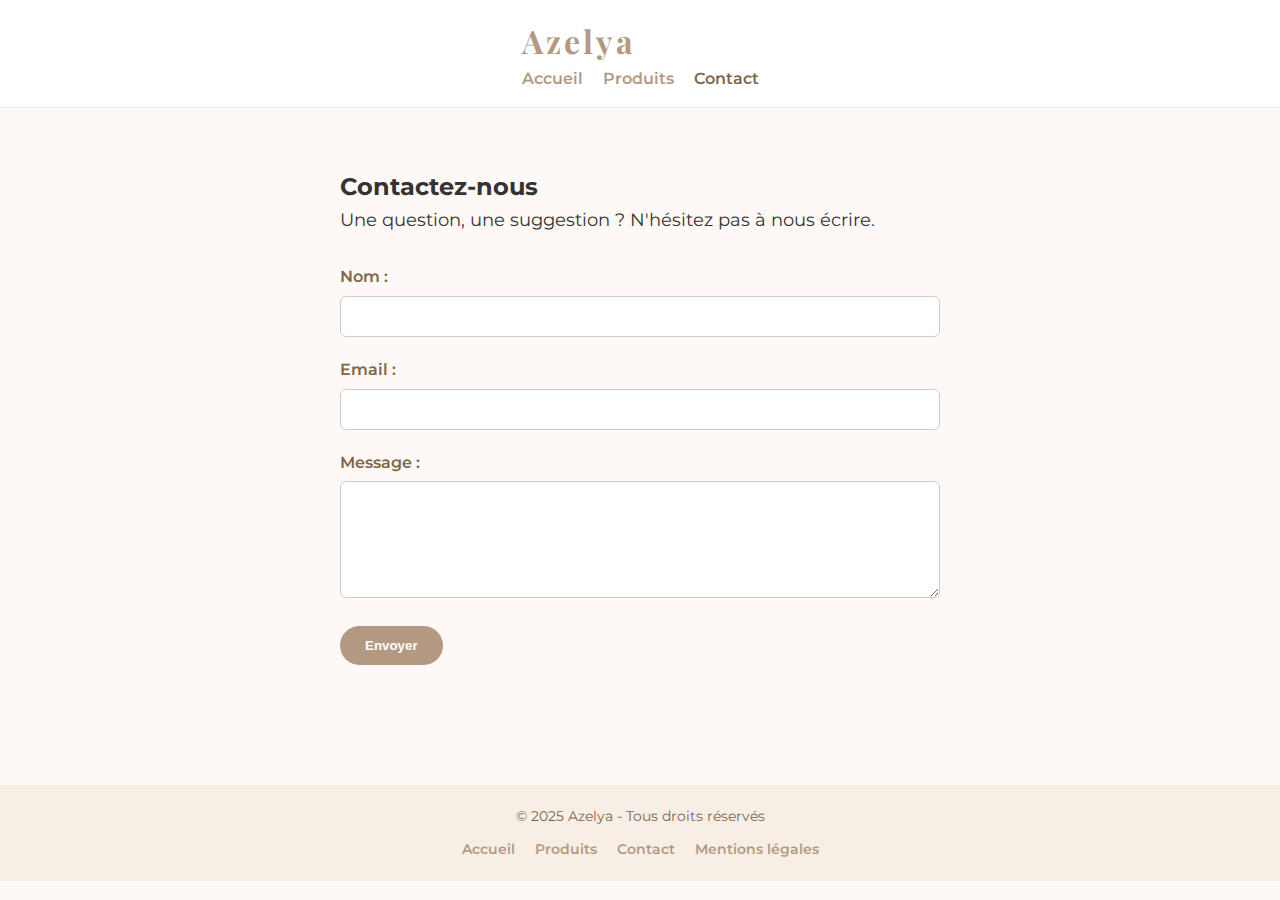
<file: contact.html>
<!DOCTYPE html>
<html lang="fr">
<head>
  <meta charset="UTF-8" />
  <meta name="viewport" content="width=device-width, initial-scale=1" />
  <title>Contact - Azelya</title>
  <link rel="stylesheet" href="css/style.css" />
  <link href="https://fonts.googleapis.com/css2?family=Playfair+Display&family=Montserrat&display=swap" rel="stylesheet" />
</head>
<body>

  <header class="header">
    <div class="container">
      <h1 class="logo">Azelya</h1>
      <nav>
        <ul class="nav-list">
          <li><a href="index.html">Accueil</a></li>
          <li><a href="produits.html">Produits</a></li>
          <li><a href="contact.html" class="active">Contact</a></li>
        </ul>
      </nav>
    </div>
  </header>

  <main class="container contact-page">
    <h2>Contactez-nous</h2>
    <p>Une question, une suggestion ? N'hésitez pas à nous écrire.</p>
    
    <form action="mailto:tonemail@exemple.com" method="post" enctype="text/plain" class="contact-form">
      <label for="name">Nom :</label>
      <input type="text" id="name" name="name" required />

      <label for="email">Email :</label>
      <input type="email" id="email" name="email" required />

      <label for="message">Message :</label>
      <textarea id="message" name="message" rows="5" required></textarea>

      <button type="submit" class="btn">Envoyer</button>
    </form>
  </main>

  <footer>
    <div class="container footer-content">
      <p>© 2025 Azelya - Tous droits réservés</p>
      <nav>
        <ul class="footer-nav">
          <li><a href="index.html">Accueil</a></li>
          <li><a href="produits.html">Produits</a></li>
          <li><a href="contact.html" class="active">Contact</a></li>
          <li><a href="#">Mentions légales</a></li>
        </ul>
      </nav>
    </div>
  </footer>

</body>
</html>
</file>
<file: css/style.css>
/* Reset basique */
* {
  margin: 0; 
  padding: 0; 
  box-sizing: border-box;
}

body {
  font-family: 'Montserrat', sans-serif;
  background: #fef9f6;
  color: #333;
  line-height: 1.6;
}

.container {
  max-width: 1100px;
  margin: 0 auto;
  padding: 0 15px;
}

/* Header */
.header {
  background: #fff;
  padding: 15px 0;
  border-bottom: 1px solid #eee;
  position: sticky;
  top: 0;
  z-index: 100;
  display: flex;
  align-items: center;
  justify-content: space-between;
}

.logo {
  font-family: 'Playfair Display', serif;
  font-size: 2rem;
  color: #b49982;
  letter-spacing: 3px;
}

nav {
  flex-grow: 1;
  text-align: right;
}

.nav-list {
  list-style: none;
  display: inline-flex;
  gap: 20px;
  align-items: center;
}

.nav-list li a {
  text-decoration: none;
  color: #b49982;
  font-weight: 600;
  transition: color 0.3s ease;
}

.nav-list li a:hover,
.nav-list li a.active {
  color: #7f674a;
}

/* Hero section */
.hero {
  background: #f7efe6 url('images/hero-bg.jpg') no-repeat center/cover;
  padding: 100px 0;
  text-align: center;
  color: #5a4b3d;
}

.hero h2 {
  font-family: 'Playfair Display', serif;
  font-size: 2.8rem;
  margin-bottom: 20px;
}

.hero p {
  font-size: 1.2rem;
  max-width: 600px;
  margin: 0 auto 30px auto;
}

.btn {
  background-color: #b49982;
  color: #fff;
  padding: 12px 30px;
  border-radius: 30px;
  font-weight: 600;
  text-decoration: none;
  transition: background-color 0.3s ease;
  cursor: pointer;
  display: inline-block;
}

.btn:hover {
  background-color: #7f674a;
}

/* Featured products */
.featured-products {
  padding: 60px 0;
  text-align: center;
}

.featured-products h3 {
  font-family: 'Playfair Display', serif;
  font-size: 2rem;
  margin-bottom: 40px;
  color: #7f674a;
}

.products-grid {
  display: grid;
  grid-template-columns: repeat(auto-fit,minmax(280px,1fr));
  gap: 30px;
}

.product-card {
  background: #fff;
  border-radius: 10px;
  padding: 15px;
  box-shadow: 0 2px 8px rgb(0 0 0 / 0.1);
  transition: box-shadow 0.3s ease;
}

.product-card:hover {
  box-shadow: 0 6px 15px rgb(0 0 0 / 0.15);
}

.product-card img {
  width: 100%;
  border-radius: 10px;
  margin-bottom: 15px;
}

.product-card h4 {
  font-family: 'Playfair Display', serif;
  font-size: 1.3rem;
  margin-bottom: 8px;
  color: #b49982;
}

.product-card p {
  font-size: 0.95rem;
  color: #555;
  margin-bottom: 15px;
}

.btn-small {
  display: inline-block;
  background-color: #b49982;
  color: #fff;
  padding: 8px 20px;
  border-radius: 20px;
  font-weight: 600;
  text-decoration: none;
  font-size: 0.9rem;
  transition: background-color 0.3s ease;
  cursor: pointer;
}

.btn-small:hover {
  background-color: #7f674a;
}

/* Footer */
footer {
  background: #f7efe6;
  padding: 20px 0;
  margin-top: 60px;
  text-align: center;
  color: #7f674a;
  font-size: 0.9rem;
}

.footer-nav {
  list-style: none;
  display: flex;
  justify-content: center;
  gap: 20px;
  margin-top: 10px;
}

.footer-nav li a {
  text-decoration: none;
  color: #b49982;
  font-weight: 600;
  transition: color 0.3s ease;
}

.footer-nav li a:hover {
  color: #7f674a;
}

/* Products page */
.products-page {
  padding: 60px 0;
}

.product-detail {
  background: #fff;
  padding: 20px;
  margin-bottom: 40px;
  border-radius: 10px;
  box-shadow: 0 2px 8px rgb(0 0 0 / 0.1);
}

.product-detail h3 {
  font-family: 'Playfair Display', serif;
  color: #b49982;
  margin-bottom: 15px;
}

.product-detail img {
  max-width: 100%;
  border-radius: 10px;
  margin-bottom: 15px;
}

.product-detail ul {
  list-style: disc;
  margin-left: 20px;
  color: #555;
}

.product-detail p {
  margin-bottom: 15px;
}

/* Contact page */
.contact-page {
  padding: 60px 0;
  max-width: 600px;
  margin: 0 auto;
  text-align: left;
}

.contact-page p {
  margin-bottom: 30px;
  font-size: 1.1rem;
}

.contact-form label {
  display: block;
  margin-bottom: 6px;
  font-weight: 600;
  color: #7f674a;
}

.contact-form input,
.contact-form textarea {
  width: 100%;
  padding: 10px;
  margin-bottom: 20px;
  border: 1px solid #ccc;
  border-radius: 6px;
  font-size: 1rem;
  font-family: 'Montserrat', sans-serif;
  resize: vertical;
}

.contact-form button {
  background-color: #b49982;
  color: #fff;
  padding: 12px 25px;
  border: none;
  border-radius: 30px;
  font-weight: 700;
  cursor: pointer;
  transition: background-color 0.3s ease;
}

.contact-form button:hover {
  background-color: #7f674a;
}

/* Responsive */
@media (max-width: 768px) {
  nav {
    text-align: center;
  }
  .nav-list {
    justify-content: center;
    flex-wrap: wrap;
    gap: 15px;
  }
  .hero h2 {
    font-size: 2rem;
  }
}
</file>
